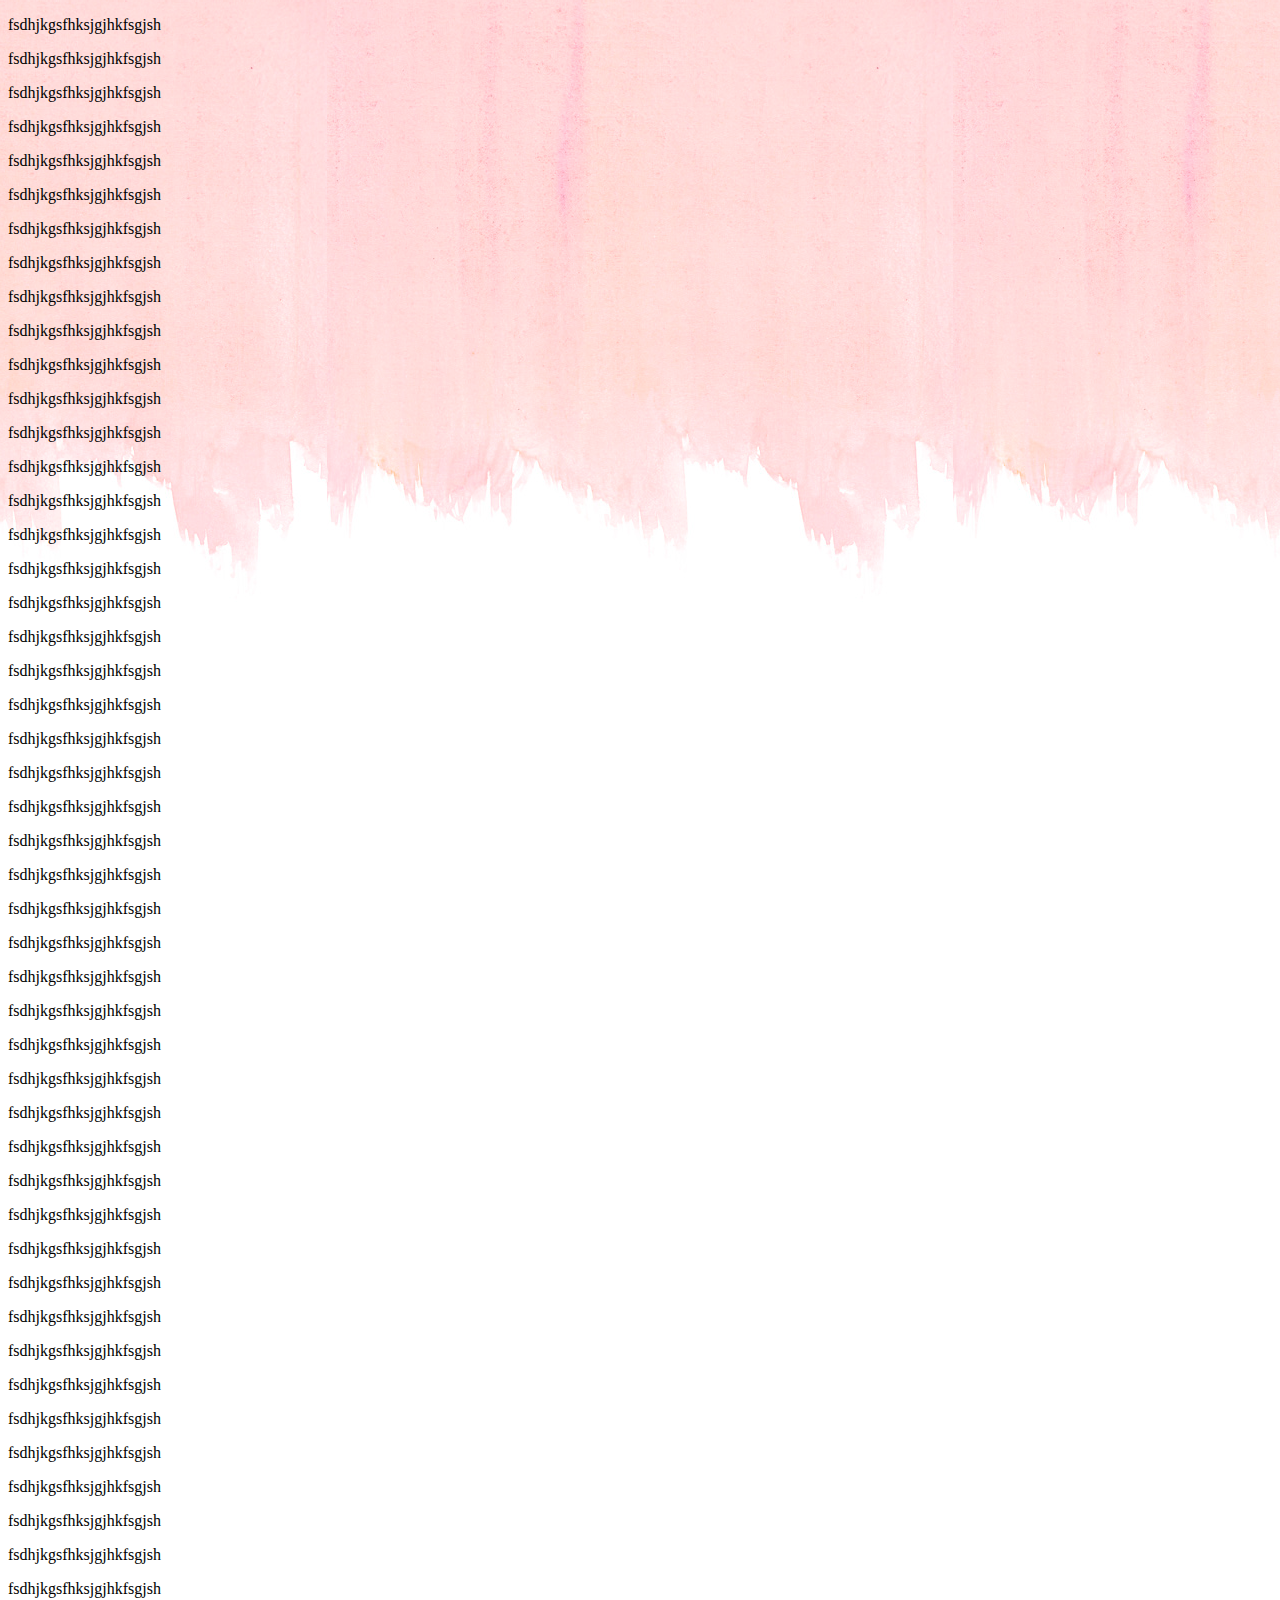
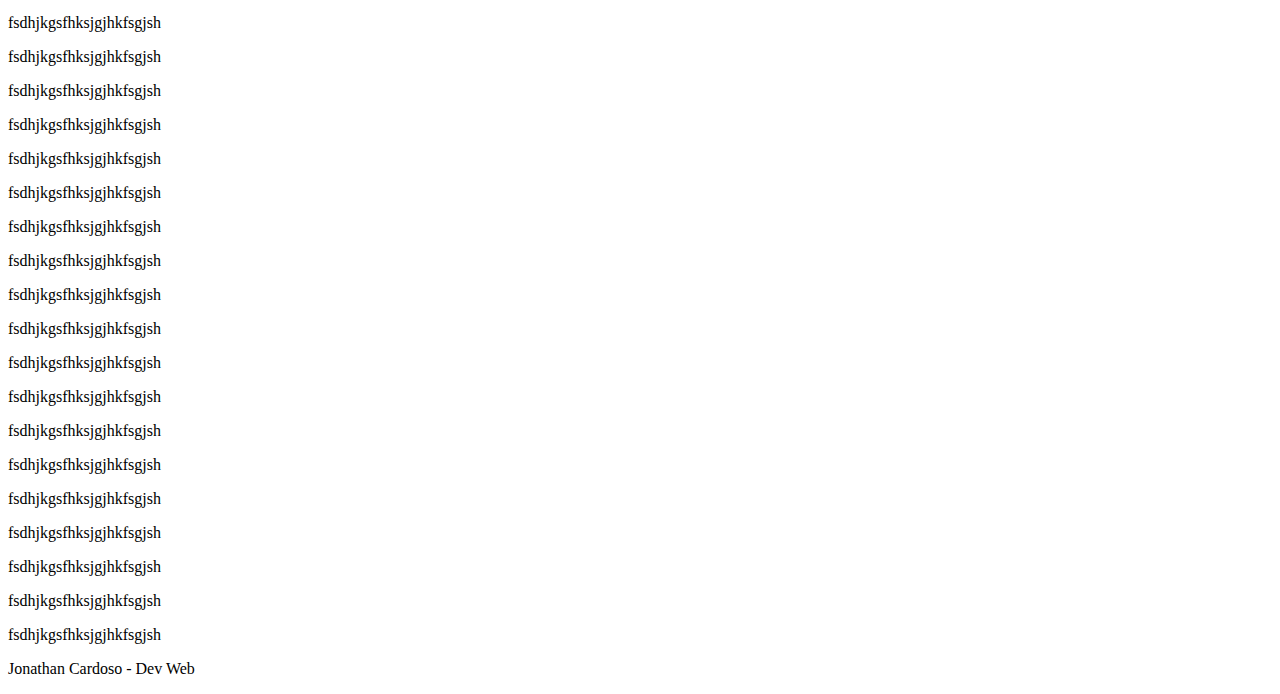
<file: src/aula-02/index.html>
<!DOCTYPE html>
<html lang="pt-br">
	<head>
		<link rel="stylesheet" type="text/css" href="css/style.css">
		<meta charset="utf-8" />
		<title>Aula 02</title>
	</head>
	<body>
		<p>fsdhjkgsfhksjgjhkfsgjsh</p>
		<p>fsdhjkgsfhksjgjhkfsgjsh</p>
		<p>fsdhjkgsfhksjgjhkfsgjsh</p>
		<p>fsdhjkgsfhksjgjhkfsgjsh</p>
		<p>fsdhjkgsfhksjgjhkfsgjsh</p>
		<p>fsdhjkgsfhksjgjhkfsgjsh</p>
		<p>fsdhjkgsfhksjgjhkfsgjsh</p>
		<p>fsdhjkgsfhksjgjhkfsgjsh</p>
		<p>fsdhjkgsfhksjgjhkfsgjsh</p>
		<p>fsdhjkgsfhksjgjhkfsgjsh</p>
		<p>fsdhjkgsfhksjgjhkfsgjsh</p>
		<p>fsdhjkgsfhksjgjhkfsgjsh</p>
		<p>fsdhjkgsfhksjgjhkfsgjsh</p>
		<p>fsdhjkgsfhksjgjhkfsgjsh</p>
		<p>fsdhjkgsfhksjgjhkfsgjsh</p>
		<p>fsdhjkgsfhksjgjhkfsgjsh</p>
		<p>fsdhjkgsfhksjgjhkfsgjsh</p>
		<p>fsdhjkgsfhksjgjhkfsgjsh</p>
		<p>fsdhjkgsfhksjgjhkfsgjsh</p>
		<p>fsdhjkgsfhksjgjhkfsgjsh</p>
		<p>fsdhjkgsfhksjgjhkfsgjsh</p>
		<p>fsdhjkgsfhksjgjhkfsgjsh</p>
		<p>fsdhjkgsfhksjgjhkfsgjsh</p>
		<p>fsdhjkgsfhksjgjhkfsgjsh</p>
		<p>fsdhjkgsfhksjgjhkfsgjsh</p>
		<p>fsdhjkgsfhksjgjhkfsgjsh</p>
		<p>fsdhjkgsfhksjgjhkfsgjsh</p>
		<p>fsdhjkgsfhksjgjhkfsgjsh</p>
		<p>fsdhjkgsfhksjgjhkfsgjsh</p>
		<p>fsdhjkgsfhksjgjhkfsgjsh</p>
		<p>fsdhjkgsfhksjgjhkfsgjsh</p>
		<p>fsdhjkgsfhksjgjhkfsgjsh</p>
		<p>fsdhjkgsfhksjgjhkfsgjsh</p>
		<p>fsdhjkgsfhksjgjhkfsgjsh</p>
		<p>fsdhjkgsfhksjgjhkfsgjsh</p>
		<p>fsdhjkgsfhksjgjhkfsgjsh</p>
		<p>fsdhjkgsfhksjgjhkfsgjsh</p>
		<p>fsdhjkgsfhksjgjhkfsgjsh</p>
		<p>fsdhjkgsfhksjgjhkfsgjsh</p>
		<p>fsdhjkgsfhksjgjhkfsgjsh</p>
		<p>fsdhjkgsfhksjgjhkfsgjsh</p>
		<p>fsdhjkgsfhksjgjhkfsgjsh</p>
		<p>fsdhjkgsfhksjgjhkfsgjsh</p>
		<p>fsdhjkgsfhksjgjhkfsgjsh</p>
		<p>fsdhjkgsfhksjgjhkfsgjsh</p>
		<p>fsdhjkgsfhksjgjhkfsgjsh</p>
		<p>fsdhjkgsfhksjgjhkfsgjsh</p>
		<p>fsdhjkgsfhksjgjhkfsgjsh</p>
		<p>fsdhjkgsfhksjgjhkfsgjsh</p>
		<p>fsdhjkgsfhksjgjhkfsgjsh</p>
		<p>fsdhjkgsfhksjgjhkfsgjsh</p>
		<p>fsdhjkgsfhksjgjhkfsgjsh</p>
		<p>fsdhjkgsfhksjgjhkfsgjsh</p>
		<p>fsdhjkgsfhksjgjhkfsgjsh</p>
		<p>fsdhjkgsfhksjgjhkfsgjsh</p>
		<p>fsdhjkgsfhksjgjhkfsgjsh</p>
		<p>fsdhjkgsfhksjgjhkfsgjsh</p>
		<p>fsdhjkgsfhksjgjhkfsgjsh</p>
		<p>fsdhjkgsfhksjgjhkfsgjsh</p>
		<p>fsdhjkgsfhksjgjhkfsgjsh</p>
		<p>fsdhjkgsfhksjgjhkfsgjsh</p>
		<p>fsdhjkgsfhksjgjhkfsgjsh</p>
		<p>fsdhjkgsfhksjgjhkfsgjsh</p>
		<p>fsdhjkgsfhksjgjhkfsgjsh</p>
		<p>fsdhjkgsfhksjgjhkfsgjsh</p>
		<p>fsdhjkgsfhksjgjhkfsgjsh</p>
		<!--<content>
			<figure>
				<img src="../images/bg.png" alt="Outubro Rosa">
			  <figcaption>legenda legal</figcaption>
			</figure>
		</content>-->
		<footer>
			<p>Jonathan Cardoso - Dev Web</p>
		</footer>
	</body>
</html>
</file>
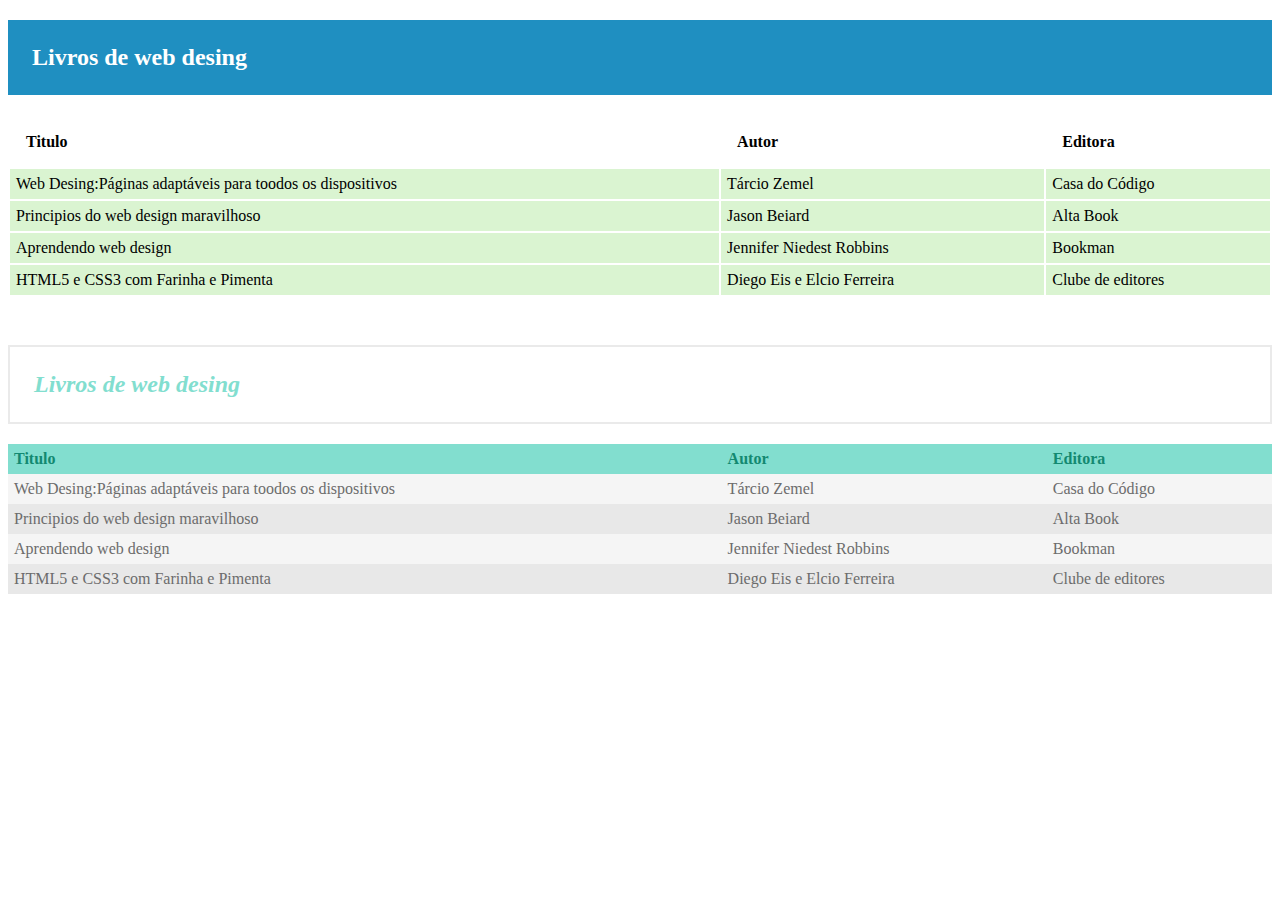
<file: src/tables/index.html>
<!DOCTYPE html>
<html>
<head>
	<meta charset="utf-8">
	<title>Tables</title>
	<link rel="stylesheet" type="text/css" href="css/style.css">
</head>
<body>
	<div id="table-one">
		<h2>Livros de web desing</h2>
		<table>
		  <tr>
		    <th>Titulo</th>
		    <th>Autor</th> 
		    <th>Editora</th>
		  </tr>
		  <tr>
		    <td>Web Desing:Páginas adaptáveis para toodos os dispositivos</td>
		    <td>Tárcio Zemel</td>
		    <td>Casa do Código</td>
		  </tr>
		  <tr>
		    <td>Principios do web design maravilhoso</td>
		    <td>Jason Beiard</td>
		    <td>Alta Book</td>
		  </tr>
		  <tr>
		    <td>Aprendendo web design</td>
		    <td>Jennifer Niedest Robbins</td>
		    <td>Bookman</td>
		  </tr>
		  <tr>
		    <td>HTML5 e CSS3 com Farinha e Pimenta</td>
		    <td>Diego Eis e Elcio Ferreira</td>
		    <td>Clube de editores</td>
		  </tr>
		</table>
	</div>

	<div id="table-two">
		<h2>Livros de web desing</h2>
		<table>
		  <tr class="title">
		    <th>Titulo</th>
		    <th>Autor</th> 
		    <th>Editora</th>
		  </tr>
		  <tr class="select">
		    <td>Web Desing:Páginas adaptáveis para toodos os dispositivos</td>
		    <td>Tárcio Zemel</td>
		    <td>Casa do Código</td>
		  </tr>
		  <tr>
		    <td>Principios do web design maravilhoso</td>
		    <td>Jason Beiard</td>
		    <td>Alta Book</td>
		  </tr>
		  <tr class="select">
		    <td>Aprendendo web design</td>
		    <td>Jennifer Niedest Robbins</td>
		    <td>Bookman</td>
		  </tr>
		  <tr>
		    <td>HTML5 e CSS3 com Farinha e Pimenta</td>
		    <td>Diego Eis e Elcio Ferreira</td>
		    <td>Clube de editores</td>
		  </tr>
		</table>
	</div>
</body>
</html>
</file>
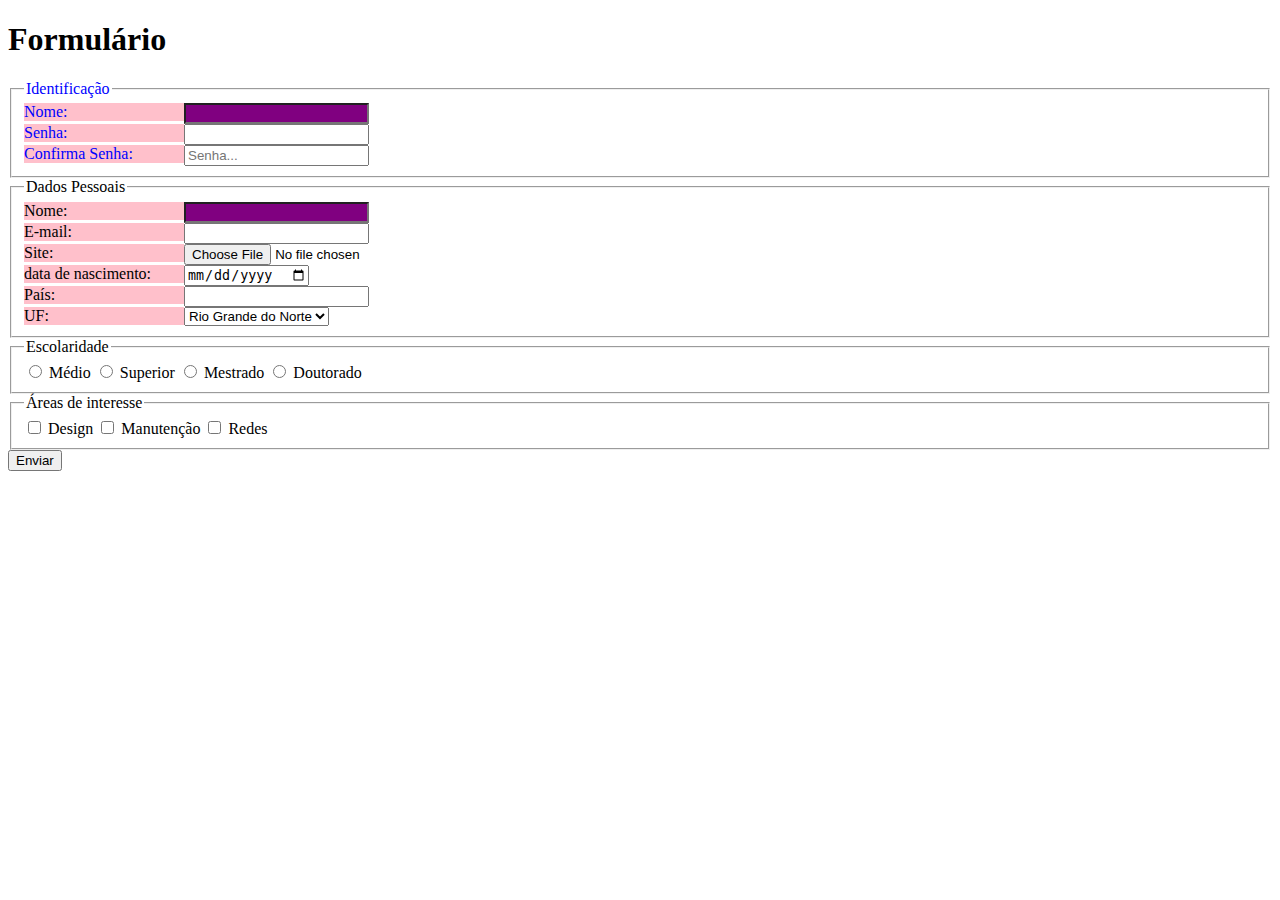
<file: src/form/form-aula/index.html>
<!DOCTYPE html>
<html>
<head>
    <meta charset="utf-8">
    <title>Formulario</title>
    <style media="screen">
        label[for] {
            display: block; /**/
            float:left; /*posicao esquerda*/
            width:10em; /*tamanho comprimento*/
            background-color:pink; /*cor de fundo rosa*/
        }
        .textblue {
            color:blue;
        }
        input[type="text"]{
            background-color:purple;
        }
    </style>
</head>
<body>
    <h1>Formulário</h1>
    <!-- tem que ter uma tag de form para cada formulario que tiver na página -->
    <form action="resposta.html" method="POST"><!-- atributo action recebe o nome do arquivo que irá processar os dados --> <!-- o GET os dados são mostrados na URL e o POST não mostra. -->
        <fieldset class="textblue">
            <!-- marcação de fieldset é opcional, para organizar os formulario -->
            <legend>Identificação</legend><!-- legend é um rotulo do fieldset, os dois trabalham juntos -->
            <div>
                <label for="nome">Nome: </label><!-- -->
                <input id="nome" type="text" name="nome" required />
            </div>
            <div>
                <label for="senha">Senha: </label>
                <input id="senha type="password" name="senha" /><!-- O name e o id é para adicionar um nome no campo -->
            </div>
            <div>
                <label for="confsenha">Confirma Senha: </label>
                <input type="password" required placeholder="Senha... " name="confsenha" id="confsenha" />
            </div>
        </fieldset>
        <fieldset>
            <legend>Dados Pessoais</legend>

            <div>
                <label for="nome">Nome: </label>
                <input type="text" name="nome" id="nome" />
            </div>
            <div>
                <label for="email">E-mail: </label><!-- ele verifica se o e_-mail é valido -->
                <input type="email" name="email" id="email" />
            </div>

            <div>
                <label for="site">Site: </label>
                <input type="file" name="foto" id="foto" />
            </div>

            <div>
                <label for="dnasc">data de nascimento: </label>
                <input type="date" name="dnasc" id="dnasc" />
            </div>

            <div>
                <label for="país">País: </label>
                <input list="país" />
                <datalist id="país">
                    <option value="Brasil">Brasil</option>
                    <option value="Canadá">Canadá</option>
                    <option value="Espanha">Espanha</option>
                    <option value="Argentina">Argentina</option>
                </datalist>
            </div>

            <div>
                <label for="uf">UF: </label>
                <select id="uf" name="uf">
                    <option value="rn">Rio Grande do Norte</option>
                    <option value="pe">Pernambuco</option>
                    <option value="sp">São Paulo</option>
                    <option value="rj">Rio de Janeiro</option>
                </select>
            </div>
        </fieldset>
        <fieldset>
            <legend>Escolaridade</legend>

            <label>
                <input type="radio" name="escola" value="medio" /> Médio
            </label>
            <label>
                <input type="radio" name="escola" value="sup" /> Superior
            </label>
            <label>
                <input type="radio" name="escola" value="msc" /> Mestrado
            </label>
            <label>
                <input type="radio" name="escola" value="dr" /> Doutorado
            </label>
        </fieldset>
        <fieldset>
            <legend>Áreas de interesse</legend>
            <label>
                <input type="checkbox" name="areas" value="design"> Design
            </label>
            <label>
                <input type="checkbox" name="areas" value="manutencao"> Manutenção
            </label>
            <label>
                <input type="checkbox" name="areas" value="redes"> Redes
            </label>
        </fieldset>
        <input type="submit" value="Enviar">
    </form>
</body>
</html>
</file>
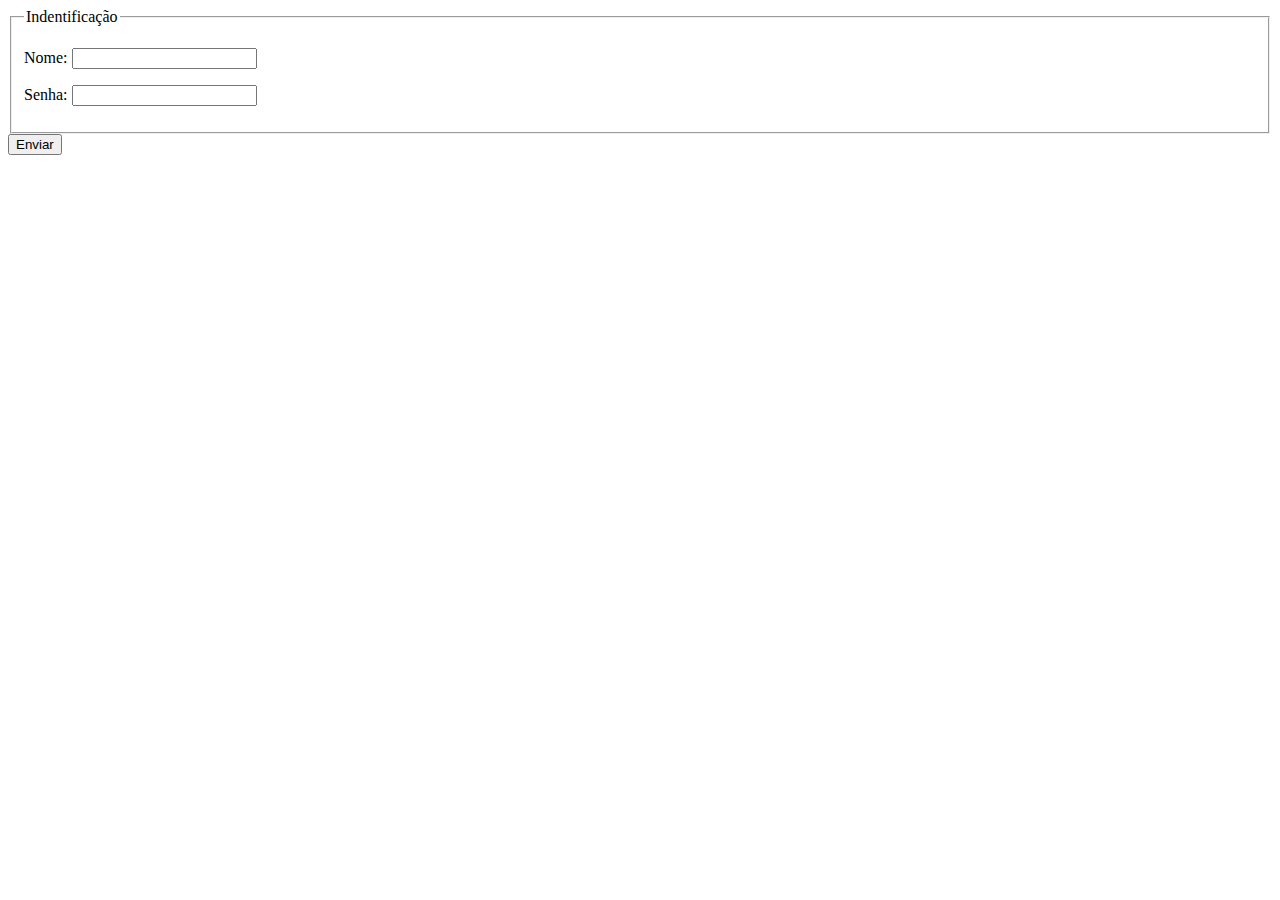
<file: src/form/test/index.html>
<!DOCTYPE html>
<html lang="en" dir="ltr">
  <head>
    <meta charset="utf-8">
    <title>Form with html5</title>
  </head>
  <body>
    <form action="response.html" method="GET">
      <fieldset>
        <legend>Indentificação</legend>
      <p>
        <label for="nome">Nome:</label>
        <input type="text" name="nome" required />
      </p>
      <p>
        <label for="senha">Senha:</label>
        <input type="password" name="nome" required />
      </p>
      </fieldset>
      <input type="submit" value="Enviar" />
    </form>
  </body>
</html>
</file>
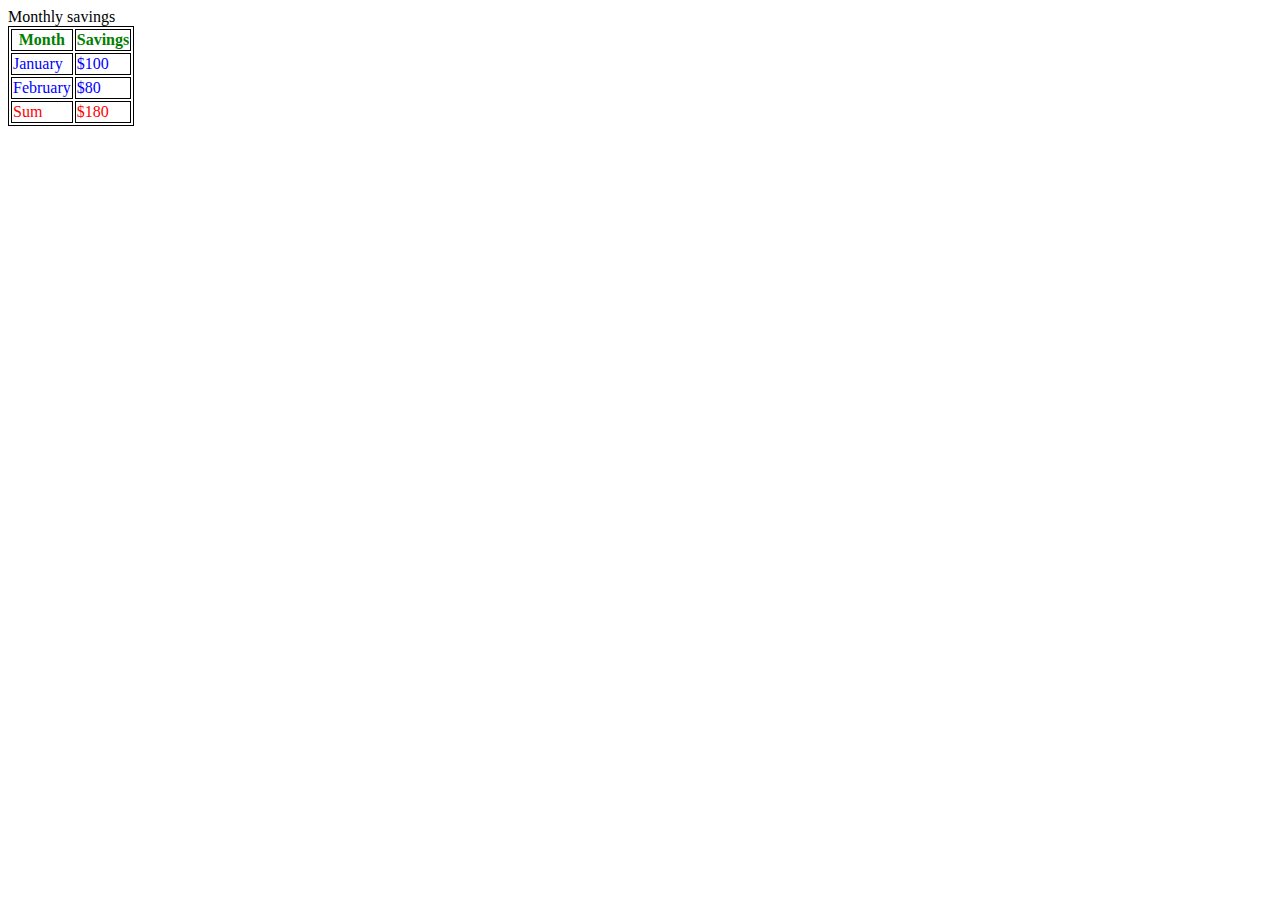
<file: src/tables/table-html5/index.html>
<!DOCTYPE html>
<html lang="en" dir="ltr">
  <head>
    <meta charset="utf-8">
    <title>Tables - html5</title>
    <style>
    thead {color:green;}
    tbody {color:blue;}
    tfoot {color:red;}
    table, th, td {
      border: 1px solid black;
    }
  </style>
  </head>
  <body>
    <caption>Monthly savings</caption>
    <table>
      <thead>
        <tr>
          <th>Month</th>
          <th>Savings</th>
        </tr>
      </thead>
      <tfoot>
        <tr>
          <td>Sum</td>
          <td>$180</td>
        </tr>
      </tfoot>
      <tbody>
        <tr>
          <td>January</td>
          <td>$100</td>
        </tr>
        <tr>
          <td>February</td>
          <td>$80</td>
        </tr>
      </tbody>
    </table>
  </body>
</html>
</file>
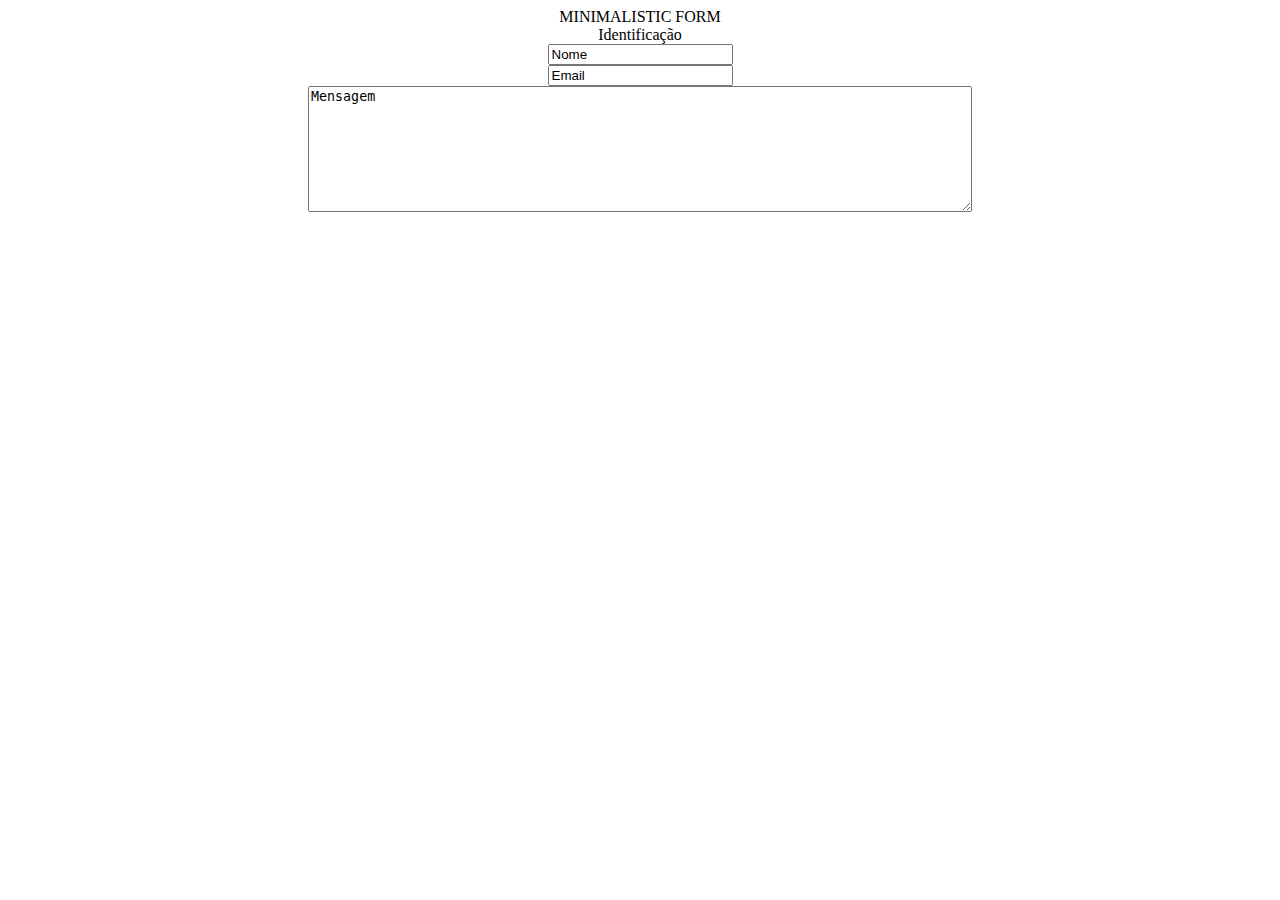
<file: src/form/test/form-trabalho.html>
<!DOCTYPE html>
<html lang="en" dir="ltr">
    <head>
        <meta charset="utf-8">
        <title>MINIMALISTIC FORM</title>
        <style>
            .center{
                text-align: center;
            }
        </style>
    </head>
    <body>
        <div class="center">
            <span>MINIMALISTIC FORM</span>
            <form class="conteudo" action="action-form.html" method="post">
                <legend>Identificação</legend>
                <div>
                    <input id="nome" type="text" name="nome" value="Nome" required />
                </div>
                <div>
                    <input id="email" type="email" name="email" value="Email" required />
                </div>
                <div>
                    <textarea name="mensagem" rows="8" cols="80" required>Mensagem</textarea>
                </div>
            </form>
        </div>
    </body>
</html>
</file>
<file: src/aula-02/css/style.css>
body{
	background-image: url(../images/bg.png), url(../images/outubrorosa.png);
	background-repeat: repeat-x, no-repeat;
	background-position: top, right, bottom;
	background-attachment: scroll, fixed;
}
</file>
<file: src/tables/css/style.css>
h2{
	padding: 1em;
}
table{
	 width:100%;
}
th{
	padding: 1em;
}
#table-one h2{
	background-color: #1f8fc1;
	color: white;
}
#table-one th, td{
	background-color: #ffffff;
}
#table-one th{
	text-align: justify; 
}
#table-one td{
	background-color: #daf4d1;
}

#table-two table{
  border-spacing: 0px 0px;
}
#table-two{
	margin-top: 3em;
}
#table-two h2{
	font-style: italic;
	border: 2px solid #eaeaea;
	color: #82decf;
}
#table-two th, td{
	padding: 6px;
	background-color: #e8e8e8;
}
#table-two th{
	text-align: justify; 
}
#table-two tr{
	color: #6c6c6c;
}
#table-two .title th{
	background-color: #82decf; 
	color: #138971;
}
tr.select td{
	background-color: #f5f5f5;
}
</file>
